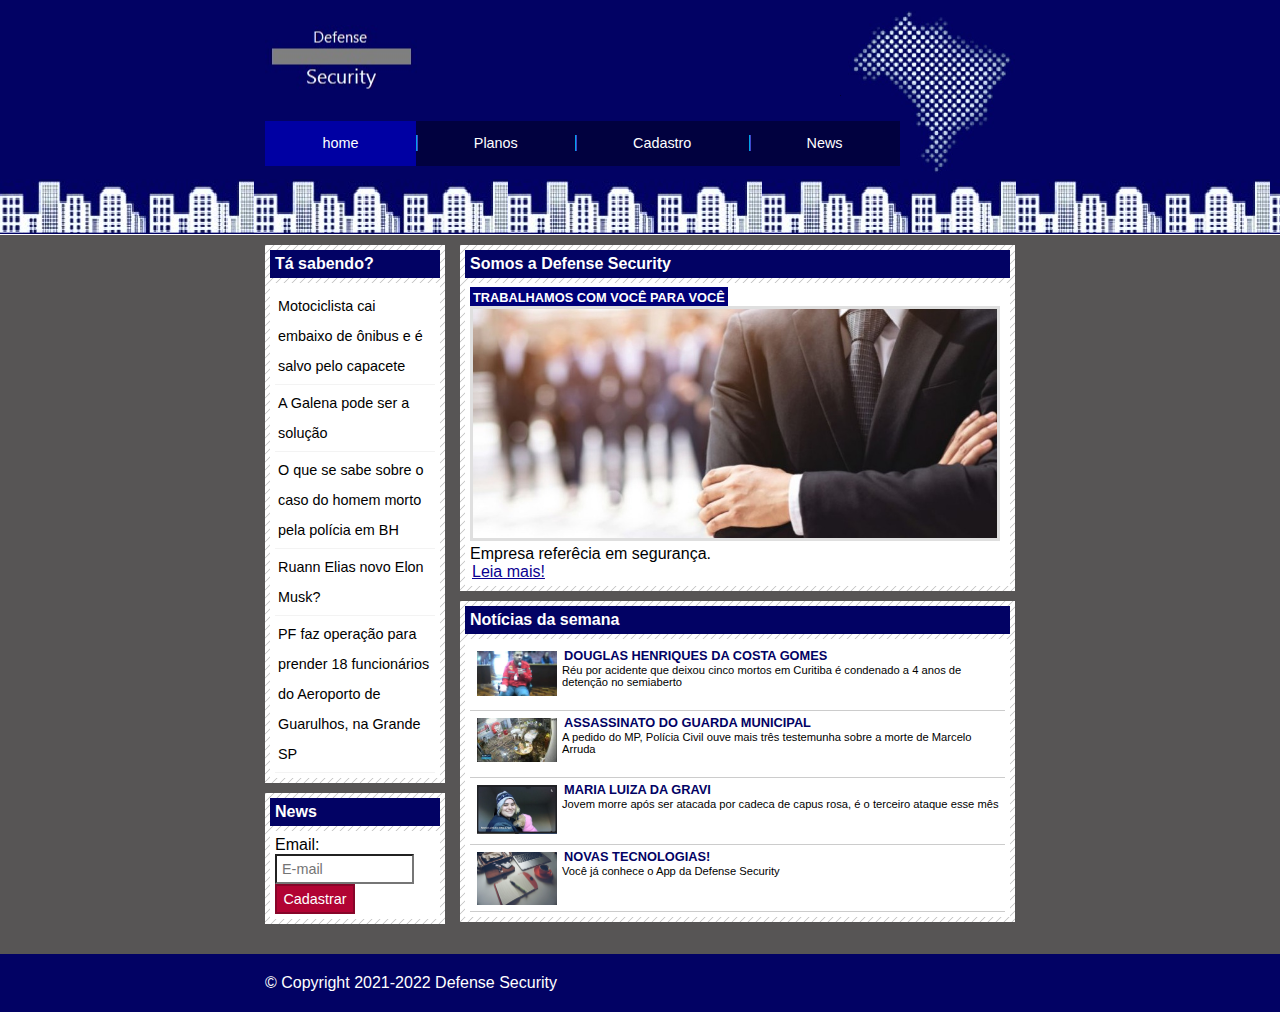
<file: index.html>
<!DOCTYPE html>
<html>
	<head>
		<title>Defense Security - Com você por você</title>
		<meta charset="utf-8">

		<!-- Estilo customizado -->
		<link rel="stylesheet" type="text/css" href="css/estilo.css">

	</head>

	<body id="duas-colunas" class="home">

		<!-- Início container -->
		<div id="container">

			<!-- Início topo -->
			<div id="topo">
				<h1 class="logo">Notícias cidade</h1>
				<ul id="navegacao">
					<li class="primeiro">
						<a id="home" href="index.html">home</a>
					</li>
					<li>
						<a id="brasil" href="brasil.html">Planos</a>
					</li>
					<li>
						<a id="ciencia" href="nova-legislacao.html">Cadastro</a>
					</li>
					<li>
						<a id="fotos" href="fotos.html">News</a>
					</li>
				</ul>
			</div><!-- fim /topo -->

			<!-- Início conteudo -->
			<div id="conteudo">

				<div id="primario">
					
					<div class="caixa destaque">
						<h2>Somos a Defense Security</h2>
						<div class="caixa-conteudo">

							<h3>Trabalhamos com você para você</h3>
							<img class="imagem-principal" src="imagens/defense.jpeg" width="100%">
							<p>
								Empresa referêcia em segurança.
							</p>
							<a href="">Leia mais!</a>

						</div>
					</div>

					<div class="caixa">
						<h2>Notícias da semana</h2>
						<div class="caixa-conteudo">

							<ul id="lista-noticias">
								<li>
									<a href="https://g1.globo.com/pr/parana/noticia/2022/07/19/reu-por-acidente-que-deixou-cinco-mortos-em-curitiba-e-condenado-a-4-anos-de-detencao-no-semiaberto.ghtml">
										<img src="imagens/not1.webp" width="80">
										<h3>Douglas Henriques da Costa Gomes</h3>
										<p>Réu por acidente que deixou cinco mortos em Curitiba é condenado a 4 anos de detenção no semiaberto</p>
									</a>
								</li>
								<li>
									<a href="https://globoplay.globo.com/v/10773013/">
										<img src="imagens/not2.jpg" width="80">
										<h3>Assassinato do guarda municipal</h3>
										<p>A pedido do MP, Polícia Civil ouve mais três testemunha sobre a morte de Marcelo Arruda</p>
									</a>
								</li>
								<li>
									<a href="">
										<img src="imagens/not3.jpeg" width="80">
										<h3>Maria Luiza da Gravi</h3>
										<p>Jovem morre após ser atacada por cadeca de capus rosa, é o terceiro ataque esse mês</p>
									</a>
								</li>
								<li>
									<a href="">
										<img src="imagens/tecnologia.jpg" width="80">
										<h3>Novas tecnologias!</h3>
										<p>Você já conhece o App da Defense Security</p>
									</a>
								</li>
							</ul>

						</div>
					</div>

				</div>
				
				<!-- Início lateral -->
				<div id="lateral">
					
					<div class="caixa">
						<h2>Tá sabendo?</h2>
						<div class="caixa-conteudo">
							<ul>
								<li><a href="">Motociclista cai embaixo de ônibus e é salvo pelo capacete</a></li>
								<li><a href="">A Galena pode ser a solução</a></li>
								<li><a href="">O que se sabe sobre o caso do homem morto pela polícia em BH</a></li>
								<li><a href="">Ruann Elias novo Elon Musk?</a></li>
								<li><a href="">PF faz operação para prender 18 funcionários do Aeroporto de Guarulhos, na Grande SP
								</a></li>
							</ul>
						</div>
					</div>

					<div class="caixa">
						<h2>News</h2>
						<div class="caixa-conteudo">
							
							<form>
								<div>
									<label for="email">Email:</label>
									<input type="text" name="email" id="email" placeholder="E-mail">
								</div>
								<div>
									<input class="submit" type="submit" value="Cadastrar" >
								</div>
							</form>

						</div>
					</div>

				</div><!-- fim /lateral -->
				
			</div><!-- fim /conteudo -->

		</div><!-- fim /container -->

		<div id="container-rodape" style="clear: both;">
			<div id="rodape">
				&copy; Copyright 2021-2022 Defense Security
			</div>
		</div>

	</body>

</html>
</file>
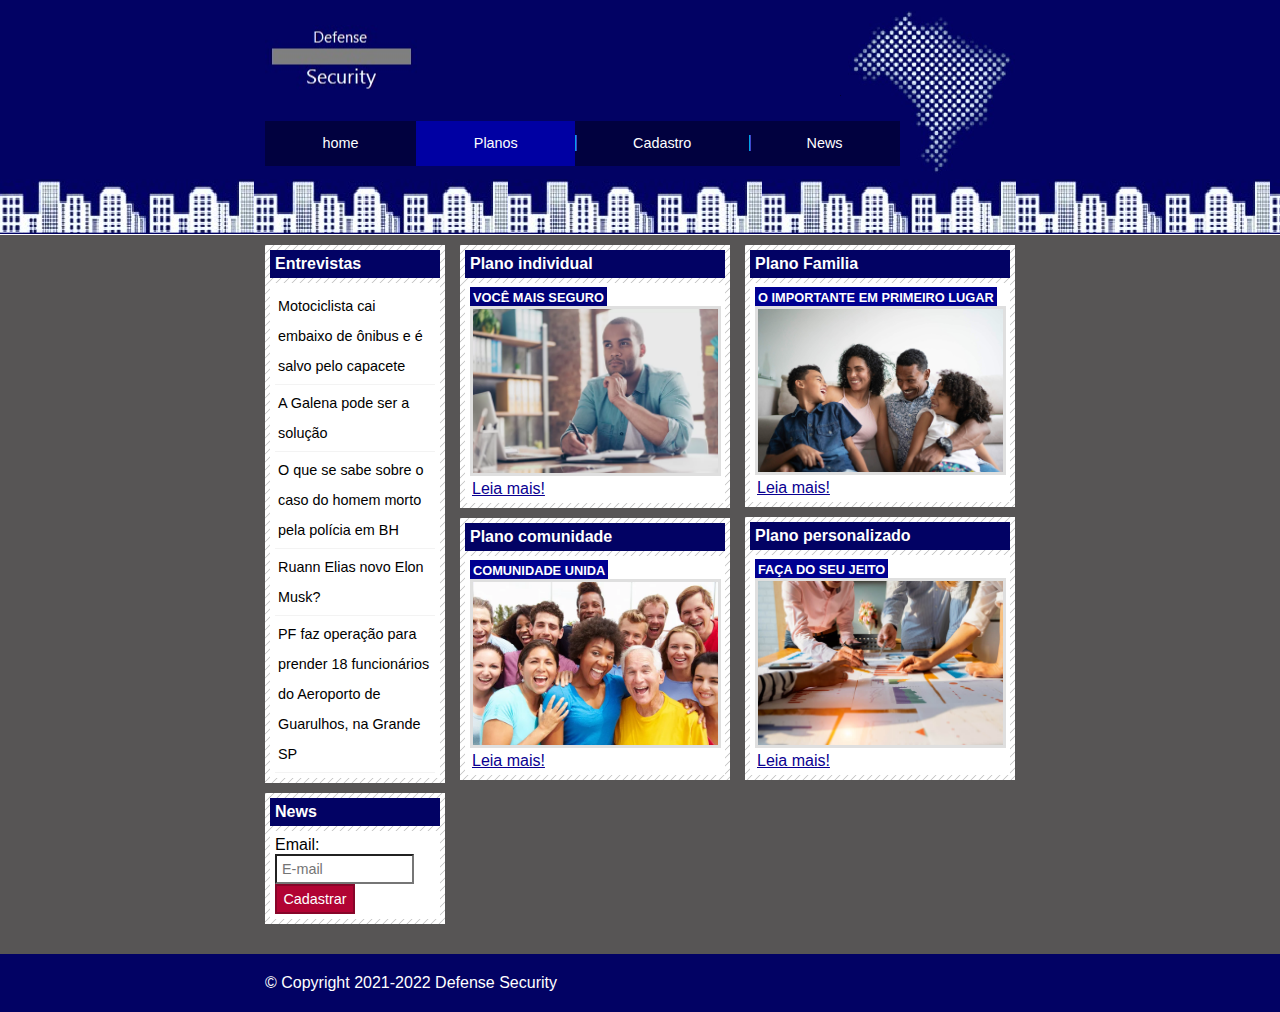
<file: brasil.html>
<!DOCTYPE html>
<html>
	<head>
		<title>Defense Security - Com você por você</title>
		<meta charset="utf-8">

		<!-- Estilo customizado -->
		<link rel="stylesheet" type="text/css" href="css/estilo.css">

	</head>

	<body class="brasil">

		<!-- Início container -->
		<div id="container">

			<!-- Início topo -->
			<div id="topo">
				<h1 class="logo">Notícias cidade</h1>
				<ul id="navegacao">
					<li class="primeiro">
						<a id="home" href="index.html">home</a>
					</li>
					<li>
						<a id="brasil" href="brasil.html">Planos</a>
					</li>
					<li>
						<a id="ciencia" href="nova-legislacao.html">Cadastro</a>
					</li>
					<li>
						<a id="fotos" href="fotos.html">News</a>
					</li>
				</ul>
			</div><!-- fim /topo -->

			<!-- Início conteudo -->
			<div id="conteudo">

				<div id="primario">
					
					<div class="caixa destaque">
						<h2>Plano individual</h2>
						<div class="caixa-conteudo">

							<h3>Você mais seguro</h3>
							<img class="imagem-principal" src="imagens/individual.webp" width="100%">
							<p>
								
							</p>
							<a href="nova-legislacao.html">Leia mais!</a>

						</div>
					</div>

					<div class="caixa entrevista">
						<h2>Plano comunidade</h2>
						<div class="caixa-conteudo">

							<h3>Comunidade unida</h3>
							<img class="imagem-principal" src="imagens/comunidade.jpg" width="100%">
							<p>
								
							</p>
							<a href="">Leia mais!</a>

						</div>
					</div>

				</div>

				<div id="secundario">
					
					<div class="caixa entrevista">
						<h2>Plano Familia</h2>
						<div class="caixa-conteudo">
							
							<h3>O importante em primeiro lugar</h3>
							<img class="imagem-principal" src="imagens/familia.jpg" width="100%">
							<p>
								
							</p>
							<a href="">Leia mais!</a>

						</div>
					</div>

					<div class="caixa entrevista">
						<h2>Plano personalizado</h2>
						<div class="caixa-conteudo">

							<h3>Faça do seu jeito</h3>
							<img class="imagem-principal" src="imagens/personalizado.jpg" width="100%">
							<p>
							</p>
							<a href="">Leia mais!</a>

						</div>
					</div>

				</div>
				
				<!-- Início lateral -->
				<div id="lateral">
					
					<div class="caixa">
						<h2>Entrevistas</h2>
						<div class="caixa-conteudo">
							<ul>
								<li><a href="">Motociclista cai embaixo de ônibus e é salvo pelo capacete</a></li>
								<li><a href="">A Galena pode ser a solução</a></li>
								<li><a href="">O que se sabe sobre o caso do homem morto pela polícia em BH</a></li>
								<li><a href="">Ruann Elias novo Elon Musk?</a></li>
								<li><a href="">PF faz operação para prender 18 funcionários do Aeroporto de Guarulhos, na Grande SP
								</a></li>
							</ul>
						</div>
					</div>

					<div class="caixa">
						<h2>News</h2>
						<div class="caixa-conteudo">
							
							<form>
								<div>
									<label for="email">Email:</label>
									<input type="text" name="email" id="email" placeholder="E-mail">
								</div>
								<div>
									<input class="submit" type="submit" value="Cadastrar" >
								</div>
							</form>

						</div>
					</div>

				</div><!-- fim /lateral -->
				
			</div><!-- fim /conteudo -->

		</div><!-- fim /container -->

		<div id="container-rodape" style="clear: both;">
			<div id="rodape">
				&copy; Copyright 2021-2022 Defense Security
			</div>
		</div>

	</body>

</html>
</file>
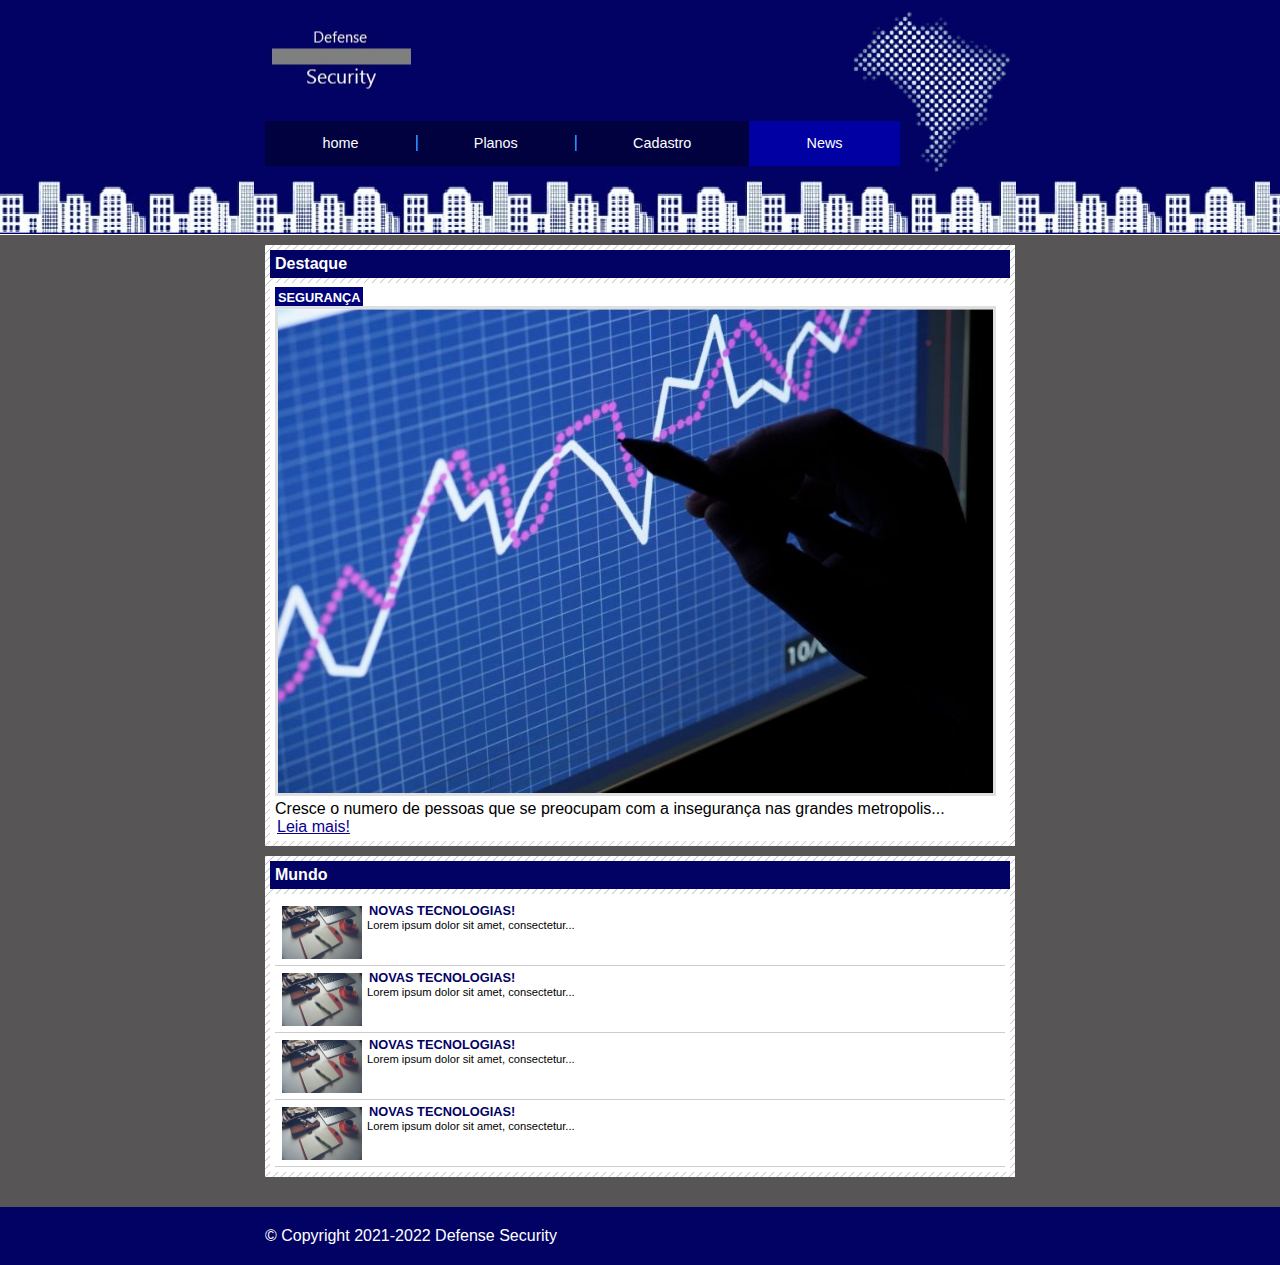
<file: fotos.html>
<!DOCTYPE html>
<html>
	<head>
		<title>Defense Security - Com você por você</title>
		<meta charset="utf-8">

		<!-- Estilo customizado -->
		<link rel="stylesheet" type="text/css" href="css/estilo.css">

	</head>

	<body id="uma-coluna" class="fotos">

		<!-- Início container -->
		<div id="container">

			<!-- Início topo -->
			<div id="topo">
				<h1 class="logo">Notícias cidade</h1>
				<ul id="navegacao">
					<li class="primeiro">
						<a id="home" href="index.html">home</a>
					</li>
					<li>
						<a id="brasil" href="brasil.html">Planos</a>
					</li>
					<li>
						<a id="ciencia" href="nova-legislacao.html">Cadastro</a>
					</li>
					<li>
						<a id="fotos" href="fotos.html">News</a>
					</li>
				</ul>
			</div><!-- fim /topo -->

			<!-- Início conteudo -->
			<div id="conteudo">

				<div id="primario">
					
					<div class="caixa destaque">
						<h2>Destaque</h2>
						<div class="caixa-conteudo">

							<h3>Segurança</h3>
							<img class="imagem-principal" src="imagens/grafico.jpeg" width="100%">
							<p>
								Cresce o numero de pessoas que se preocupam com a insegurança nas grandes metropolis...
							</p>
							<a href="">Leia mais!</a>

						</div>
					</div>

					<div class="caixa">
						<h2>Mundo</h2>
						<div class="caixa-conteudo">

							<ul id="lista-noticias">
								<li>
									<a href="">
										<img src="imagens/tecnologia.jpg" width="80">
										<h3>Novas tecnologias!</h3>
										<p>Lorem ipsum dolor sit amet, consectetur...</p>
									</a>
								</li>
								<li>
									<a href="">
										<img src="imagens/tecnologia.jpg" width="80">
										<h3>Novas tecnologias!</h3>
										<p>Lorem ipsum dolor sit amet, consectetur...</p>
									</a>
								</li>
								<li>
									<a href="">
										<img src="imagens/tecnologia.jpg" width="80">
										<h3>Novas tecnologias!</h3>
										<p>Lorem ipsum dolor sit amet, consectetur...</p>
									</a>
								</li>
								<li>
									<a href="">
										<img src="imagens/tecnologia.jpg" width="80">
										<h3>Novas tecnologias!</h3>
										<p>Lorem ipsum dolor sit amet, consectetur...</p>
									</a>
								</li>
							</ul>

						</div>
					</div>

				</div>
				
			</div><!-- fim /conteudo -->

		</div><!-- fim /container -->

		<div id="container-rodape" style="clear: both;">
			<div id="rodape">
				&copy; Copyright 2021-2022 Defense Security
			</div>
		</div>

	</body>

</html>
</file>
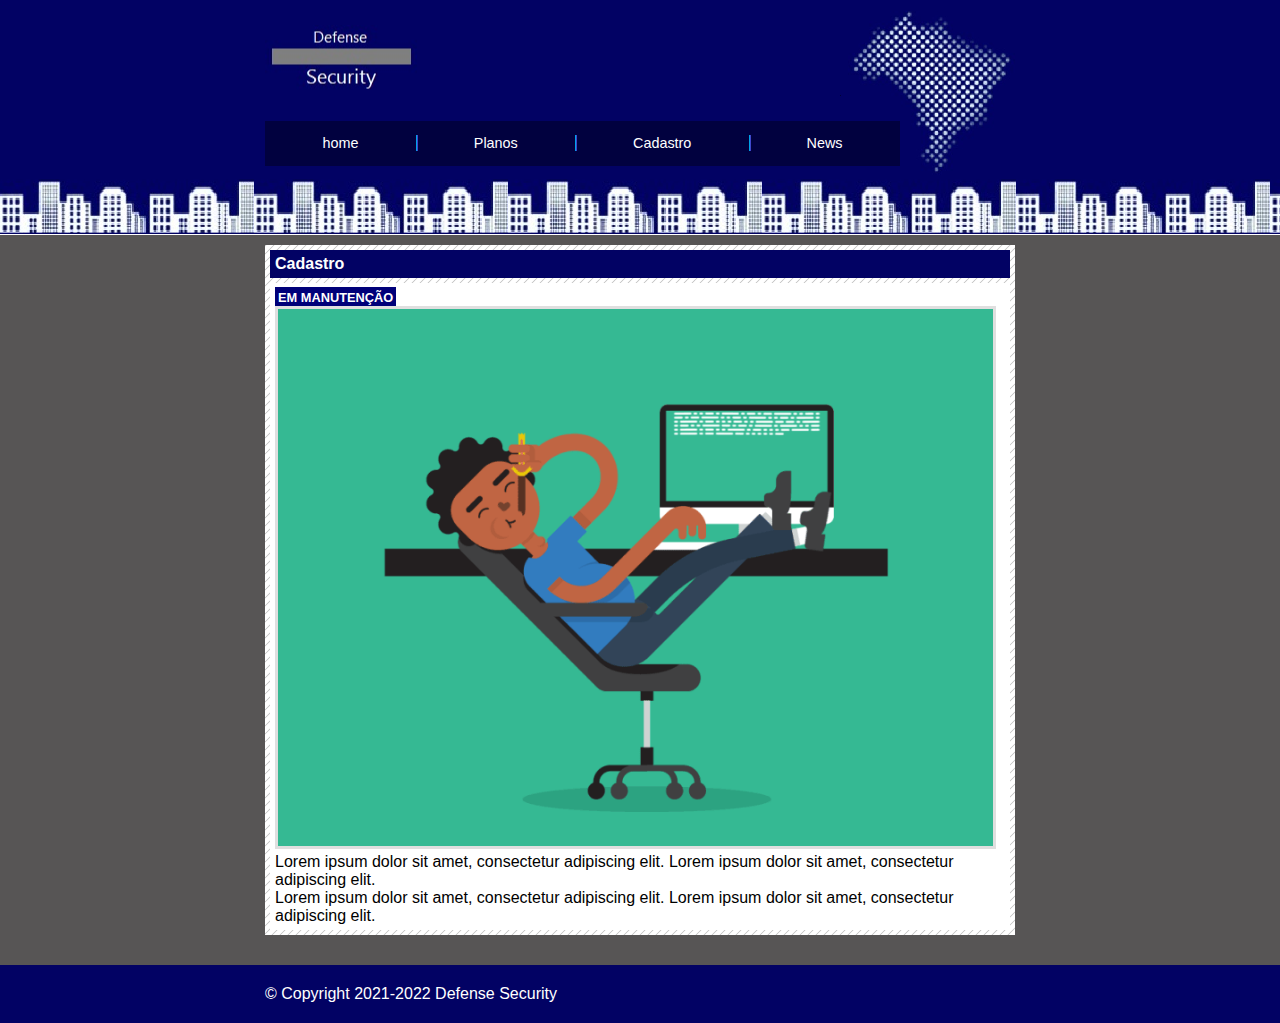
<file: nova-legislacao.html>
<!DOCTYPE html>
<html>
	<head>
		<title>Defense Security - Com você por você</title>
		<meta charset="utf-8">

		<!-- Estilo customizado -->
		<link rel="stylesheet" type="text/css" href="css/estilo.css">

	</head>

	<body id="uma-coluna" class="ciencia">

		<!-- Início container -->
		<div id="container">

			<!-- Início topo -->
			<div id="topo">
				<h1 class="logo">Notícias cidade</h1>
				<ul id="navegacao">
					<li class="primeiro">
						<a id="home" href="index.html">home</a>
					</li>
					<li>
						<a id="brasil" href="brasil.html">Planos</a>
					</li>
					<li>
						<a id="ciencia" href="ciencia.html">Cadastro</a>
					</li>
					<li>
						<a id="fotos" href="fotos.html">News</a>
					</li>
				</ul>
			</div><!-- fim /topo -->

			<!-- Início conteudo -->
			<div id="conteudo">

				<div id="primario">
					
					<div class="caixa destaque">
						<h2>Cadastro</h2>
						<div class="caixa-conteudo">

							<h3>Em manutenção</h3>
							<img class="imagem-principal" src="imagens/erro2.gif" width="100%">
							<p>
								Lorem ipsum dolor sit amet, consectetur adipiscing elit.
								Lorem ipsum dolor sit amet, consectetur adipiscing elit.
							</p>

							<p>
								Lorem ipsum dolor sit amet, consectetur adipiscing elit.
								Lorem ipsum dolor sit amet, consectetur adipiscing elit.
							</p>

						</div>
					</div>

				</div>
				
			</div><!-- fim /conteudo -->

		</div><!-- fim /container -->

		<div id="container-rodape" style="clear: both;">
			<div id="rodape">
				&copy; Copyright 2021-2022 Defense Security
			</div>
		</div>

	</body>

</html>
</file>
<file: css/estilo.css>
/* Estrutura do site
*/
* {
	margin:0;
	padding:0;
}

body{
	font-family: "Trebuchet MS", Helvetica, sans-serif;
	background: rgb(87, 85, 85) url(../imagens/fundo2.png) repeat-x;
}

#container {
	width: 750px;
	margin: 0 auto;
}

#topo {
	height: 150px;
	background: url(../imagens/detalhe-topo2.png) no-repeat right top;
	padding-top: 25px;
	/*border: 1px solid red;*/
}

.logo {
	width: 152px;
	height: 66px;
	background: url(../imagens/logo2.jpeg) no-repeat center;
	text-indent: -3000px;
}

/* Barra de navegação
*/
a:link, a:visited {
	color: #0a0091;
	padding: 2px;
}

a:hover {
	color: #e50040;
}

ul {
	margin: 0;
	padding: 0;
	list-style: none;
}

#topo ul {
	margin-top: 30px;
	background: #01013f;
	float: left;
}

#topo ul li {
	float: left;
}

#topo ul a {
	font-size: 0.9em;
	display: block;
	padding: 0.5em 4em;
	line-height: 2.1em;
	text-decoration: none;
	color: #fff;
	background: url(../imagens/divisor.png) no-repeat left center;
}

#topo ul .primeiro a {
	background: none;
}

#topo ul a:hover {
	color: #0000e9;
}

body.home #navegacao a#home,
body.brasil #navegacao a#brasil, 
body.internacional #navegacao a#internacional,
body.fotos #navegacao a#fotos 
{
	color: #fff;
	background: #0000a3;
	cursor: text;
}

/* Configura layout de três colunas */
#conteudo {
	margin-top: 60px;
	background: #f5f5f5;
}

#lateral {
	width: 180px;
	float: left;
	margin: 0 0 20px -750px;
}

#primario {
	width: 270px;
	float: left;
	margin: 0 0 20px 195px ;
}

#duas-colunas #primario {
	width: 555px;
}

#uma-coluna #primario {
	width: 750px;
	margin: 0 0 20px 0;
}

#secundario {
	width: 270px;
	float: left;
	margin: 0 0 20px 15px;
}

/*Caixa*/
.caixa {
	margin: 10px 0;
	padding: 5px;
	background: #f3f3f3 url(../imagens/fundo-caixa.png);
}

h2 {
	font-size: 1em;
	background: #020264;
	color: #fff;
	padding: 5px;
}

.caixa-conteudo {
	background: #fff;
	padding: 5px;
	margin-top: 5px;
}

.caixa-conteudo h3 {
	color: #ffffff;
}
/* Formatar menus laterais
*/
#lateral ul a {
	font-size: 0.9em;
	padding: 3px;
	display: block;
	line-height: 30px;
	color: #000;
	text-decoration: none;
	border-bottom: 1px solid #f3f3f3;
}

#lateral ul a:hover {
	background: #f9f9f9 url(../imagens/marcador.png) no-repeat left center;
	padding-left: 20px;
	color: #a1a1a1;
}

/* Formatando formulários
*/
label {
	display: block; 
	cursor: pointer;
}

input {
	padding: 5px;
	width: 125px;
	font-size: 0.9em;
	background-color: #fff;
}

input.submit {
	width: 80px;
	color: #fff;
	background-color: #b10333;
	border: 2px solid #870529;
}

/*Formatando imagens*/
img.imagem-principal {
	width: 98%;
	border: 3px solid #dfdfdf;
}

/* Formatando cabeçalhos */
h3 {
	text-transform: uppercase;
	display: inline;
	font-size: 0.8em;
	padding: 3px;
}

.destaque h3 {
	background: #000079;
	color: #fff;
}

.entrevista h3 {
	background: #000091;
}

/*Formatando lista de notícias*/
#lista-noticias li {
	padding: 2px;
	border-bottom: 1px solid #ccc; 
	height: 62px;
}

#lista-noticias li a img {
	float: left;
	margin: 5px;
}

#lista-noticias li a {
	text-decoration: none;
}

#lista-noticias li a h3 {
	font-size: 0.8em;
	padding: 0;
	color: #020264;
}

#lista-noticias li a p {
	font-size: 0.7em;
	color: #000;
}

#lista-noticias li:hover {
	background: #eee;
	cursor: pointer;
}


/*Rodape*/
#container-rodape {
	background: #020264;
	padding: 20px;
}

#rodape {
	width: 750px;
	margin: 0 auto;
	color: #fff;
}
</file>
